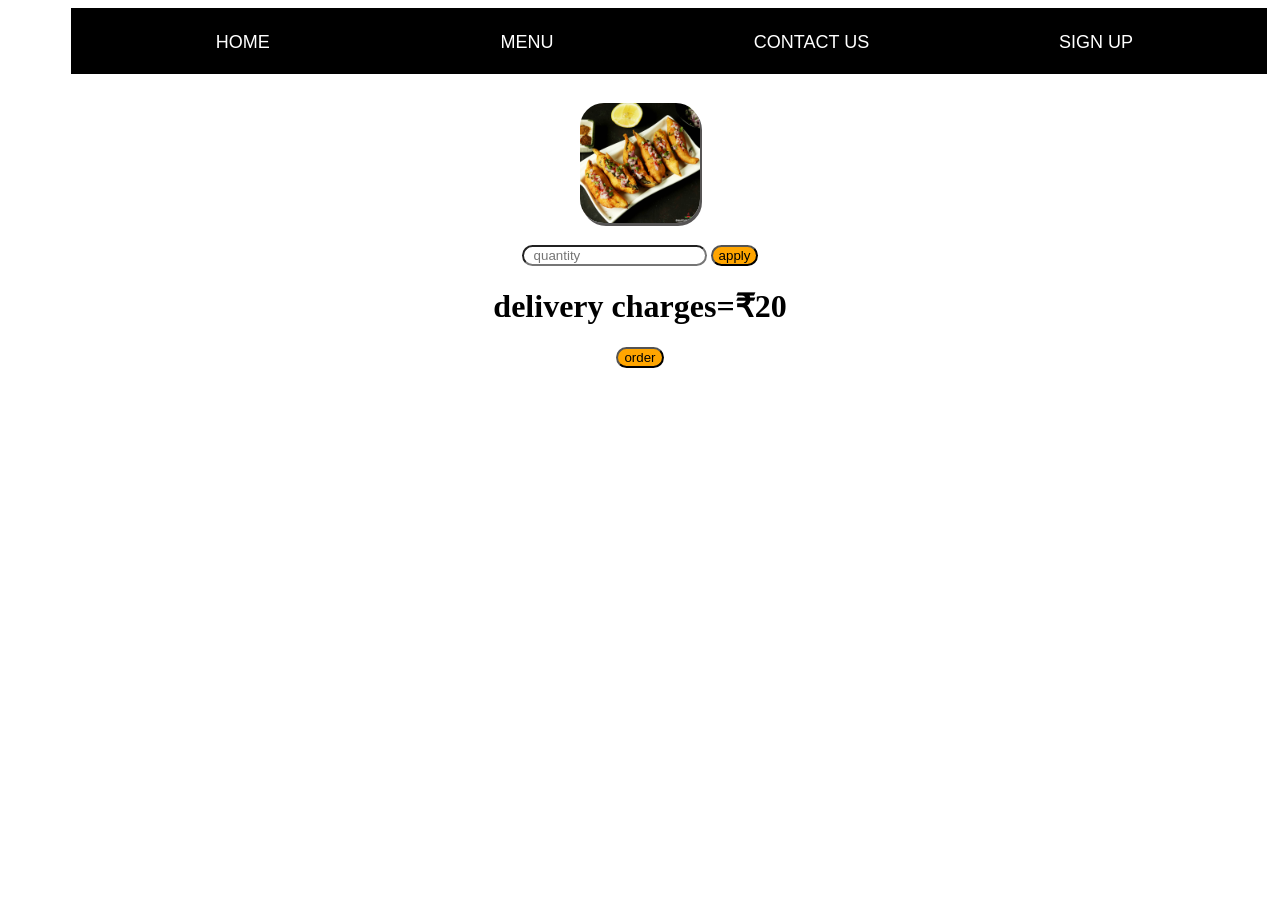
<file: bajji1.html>
<!DOCTYPE html>
<html lang="en">
<head>
    <style>
   #quanti{
        width:90%;
        height: 650px;
        margin:auto;
        margin-top:-20px;
   }
   #qua{
    align-items: center;
   }
   #neworder{
        background-color:orange;
        color:black;
        border-radius: 16px;
        cursor: pointer;
   }
   #neworder:hover{
        background-color: black;
        color: white;
   }
   #qua{
        padding-left:10px;
        border-radius:16px;
   }
   #apply{
        background-color:orange;
        border-radius:16px;
        color:black;
        cursor: pointer;
   }
   #apply:hover{
    background-color:black;
    border-radius:16px;
    color:white;
   }
#baj{
    width:120px;
    height: 120px;
    border-radius:20%;
    box-shadow: 2px 3px rgb(87, 85, 85);
}
 </style>
</head>
<body>
    <link rel="stylesheet" href="payment.css">
    <div id="jk">
        <div id="ho">
            <div id="hom">
                <button id="home"onclick="location.href='index.html'">HOME</button>
            </div>
           <div id="menu">
            <button id="k"onclick="location.href='order.html'">MENU</button>
           </div>
        </div>
        <div id="co">
        <div id="cop"class="op">
            <button id="k"onclick="location.href='contact.html'">CONTACT US</button>
        </div>
        <div id="ip"class="op">
            <button id="k"onclick="location.href='login.html'">SIGN UP</button>
        </div>
        </div>
    </div>
    <div id="by">
    <div id="quanti">
        <center>
            <div>
                <img src="mirchi-bajji-mirapakaya-bajji-recipe.jpg"id="baj">
            </div>
            <br>
        <input type="number" id="qua"placeholder="quantity">
        <button onclick="quatity()"id="apply">apply</button>
        <h1>delivery charges=₹20</h1>
        <h1 id="disc"></h1>
        <h1 id="price"></h1> <h1 id="res"></h1>
        <button id="neworder"onclick="location.href='deal.html'">order</button>
        </center>
    </div>
</div>
</body>
</html>
<script>
    function quatity(){
         var b=document.getElementById('qua').value;
         if (b>=4)
         {
            document.getElementById("disc").innerHTML="discount applied";
            res=parseInt(b)*10+20;
            document.getElementById("res").innerHTML=res;
            document.getElementById("price").innerHTML="total price";
         }
         else{
            res=parseInt(b)*15+20;
         document.getElementById("res").innerHTML=res;
         document.getElementById("price").innerHTML="total price";
         }
    }
</script>
</file>
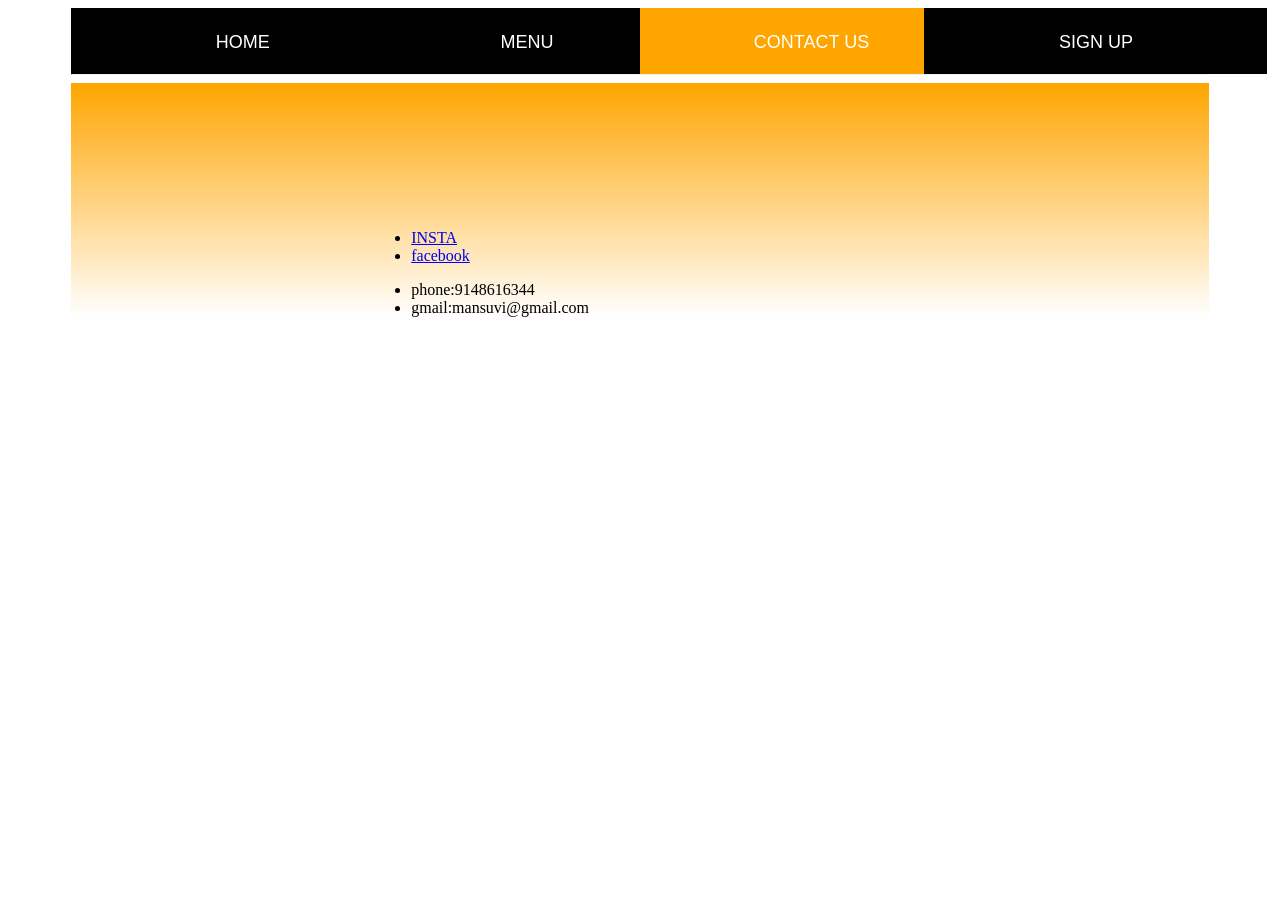
<file: contact.html>
<!DOCTYPE html>
<html lang="en">
<head>
    <meta charset="UTF-8">
    <meta name="viewport" content="width=device-width, initial-scale=1.0">
    <title>Document</title>
    <style>
         #jk{
        width:90%;
        color: white;
        margin-bottom:8px;
        height:65px;
        margin: auto;
        margin-bottom: 5px;
    }
    #ho{
        width:50%;
        float: left;
        background-color: rgb(18, 222, 154);
        height:100%;
    }
    #co{
        float: right;
        width:50%;
        background-color: black;
        height: 100%;
    }
    #cop{
        width:50%;
        float: left;
        height: 100%;
        text-align: center;
        line-height: 65px;
        font-size: large;
    }
    #ip{
        width:50%;
        float: right;
        background-color: solid rgb(29, 29, 29);
        height: 100%;
        text-align: center;
        line-height: 65px;
        font-size: large;
    }
    #hom{
        width:50%;
        float: left;
        background-color: solid rgb(43, 226, 192);
        height: 100%;
        text-align: center;
        line-height: 65px;
        font-size: large;
    }
    #menu{
        width:50%;
        float: right;
        background-color:black;
        height: 100%;
        text-align: center;
        line-height: 65px;
        font-size: large;
    }
    #k:hover{
        background-color:aliceblue;
        color:black;
    }
    #menu:hover{
        background-color:aliceblue;
        color:black;
    }
    #k{
        width:343px;
        height:66px;
        padding-top:4px;
        font-size: large;
        background-color: black;
        color: white;
        border: none;
        cursor: pointer;
    }
    #home{
        width: 343px;
        height:66px;
        padding-top:4px;
        font-size: large;
        background-color:orange;
        color: white;   
        border:none; 
        cursor: pointer;
    }
    #list{
        color:white;
        padding-left: 300px;
        padding-top:130px;
        background-image: linear-gradient(orange,white);
        color: black;
    }
    </style>
</head>
<body>
    <div id="jk">
        <div id="ho">
            <div id="hom">
                <button id="k"onclick="location.href='index.html'">HOME</button>
            </div>
           <div id="menu">
            <button id="k"onclick="location.href='order.html'">MENU</button>
           </div>
        </div>
        <div id="co">
        <div id="cop"class="op">
            <button id="home"onclick="location.href='contact.html'">CONTACT US</button>
        </div>
        <div id="ip"class="op">
            <button id="k"onclick="location.href='login.html'">SIGN UP</button>
        </div>
    </div>
    <hr>
    <div id="list">
        <ul>
       <li><a href="https://www.instagram.com/cll_me_kannadiga_28?utm_source=ig_web_button_share_sheet&igsh=ZDNlZDc0MzIxNw==">INSTA</a></li> 
        <li><a href="https://www.facebook.com/profile.php?id=100036770773378">facebook</a></li>
        </ul>
        <ul>
        <li>phone:9148616344</li>
        <li>gmail:mansuvi@gmail.com</li>
    </ul>
    </div>
</center>
</body>
</html>
</file>
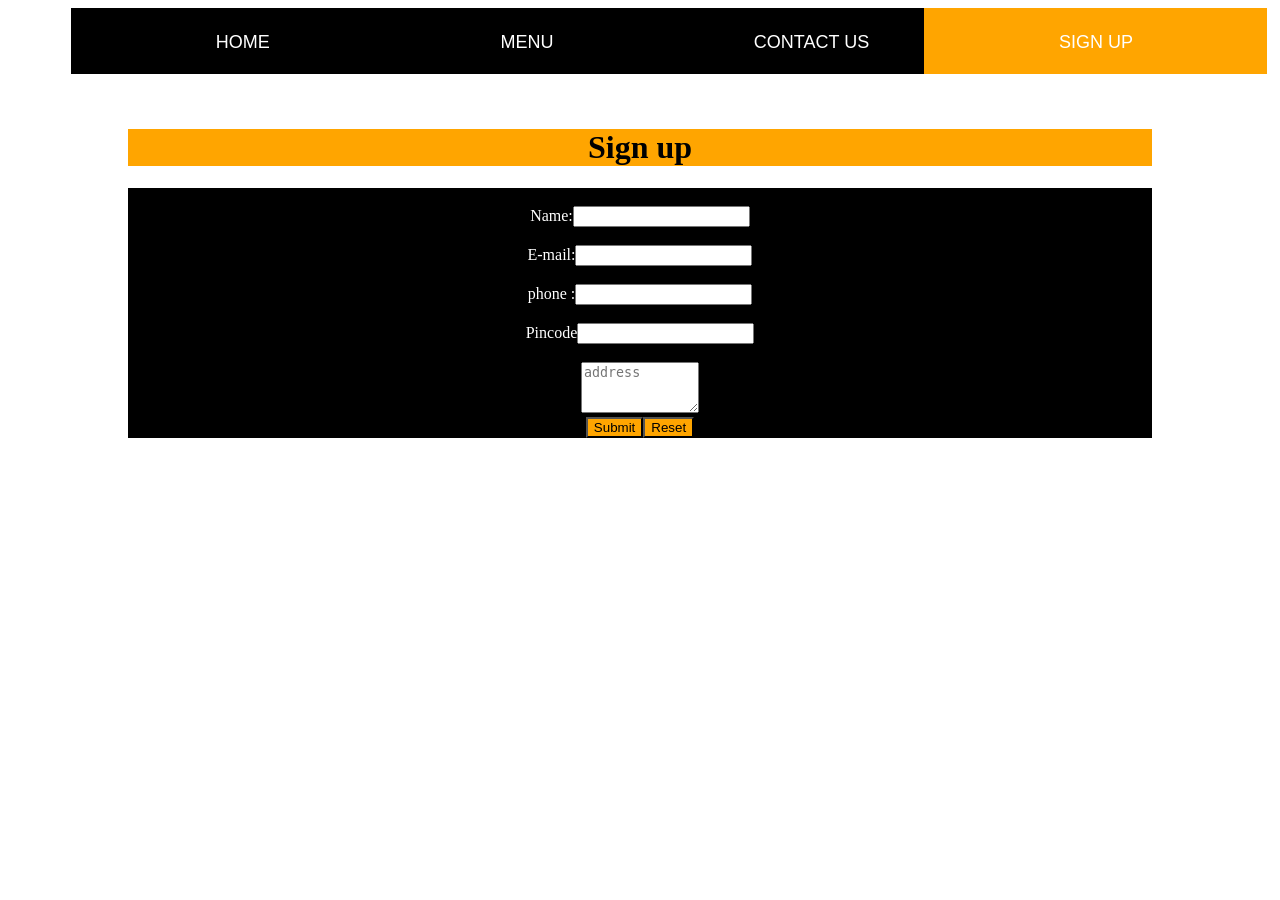
<file: deal.html>
<!DOCTYPE html>
<html lang="en">
<head>
    <meta charset="UTF-8">
    <meta name="viewport" content="width=device-width, initial-scale=1.0">
    <title>Document</title>
    <style>
        #main{
            width:90%;
            height:600px;
            margin: auto;
            color: black;
            padding-top:100px;
        }
        #jk{
        width:90%;
        color: white;
        margin-bottom:8px;
        height:65px;
        margin: auto;
        margin-bottom:12px;
    }
    #ho{
        width:50%;
        float: left;
        background-color: rgb(18, 222, 154);
        height:100%;
    }
    #co{
        float: right;
        width:50%;
        background-color: black;
        height: 100%;
    }
    #cop{
        width:50%;
        float: left;
        height: 100%;
        text-align: center;
        line-height: 65px;
        font-size: large;
    }
    #ip{
        width:50%;
        float: right;
        background-color: solid rgb(29, 29, 29);
        height: 100%;
        text-align: center;
        line-height: 65px;
        font-size: large;
    }
    #hom{
        width:50%;
        float: left;
        background-color: solid orange;
        height: 100%;
        text-align: center;
        line-height: 65px;
        font-size: large;
    }
    #menu{
        width:50%;
        float: right;
        background-color:black;
        height: 100%;
        text-align: center;
        line-height: 65px;
        font-size: large;
    }
    #k:hover{
        background-color:aliceblue;
        color:black;
    }
    #menu:hover{
        background-color:aliceblue;
        color:black;
    }
    #k{
        width:343px;
        height:66px;
        padding-top:4px;
        font-size: large;
        background-color: black;
        color: white;
        border: none;
        cursor: pointer;
    }
    #home{
        width: 343px;
        height:66px;
        padding-top:4px;
        font-size: large;
        background-color:orange;
        color: white;   
        border:none; 
        cursor: pointer;
    }
    .man{
         background-color: black;
        color:white;
    }
    .bu{
        background-color:orange;
    }
    #ko{
        background-color:orange;
    }
    </style>
</head>
<body>
    <div id="jk">
        <div id="ho">
            <div id="hom">
                <button id="k"onclick="location.href='index.html'">HOME</button>
            </div>
           <div id="menu">
            <button id="k"onclick="location.href='order.html'">MENU</button>
           </div>
        </div>
        <div id="co">
        <div id="cop"class="op">
            <button id="k"onclick="location.href='contact.html'">CONTACT US</button>
        </div>
        <div id="ip"class="op">
            <button id="home"onclick="location.href='login.html'">SIGN UP</button>
        </div>
    </div>
    <center>
    <div id="main">
        <div id="ko">
    <h1 id="hi">Sign up</h1>
</div>
    <div id="subdiv" class="man">
       <br>
      <label id="text">Name:</label><input type="text">
       <br>
       <br>
      <label id="text"> E-mail:</label><input type="text">
       <br>
       <br>
       <label id="text">phone :</label><input type="text">
       <br>
       <br>
        <label for="text">Pincode</label><input type="text">
        <br>
       <br>
        <textarea rows="3"cols="12"id="texta"placeholder="address"></textarea>
       <br> 
       <input type="submit"id="text"class="bu"padding-left="25px"onclick="location.href='success.html'"><input type="reset"class="bu">
   </div>
    </div>
</center>
</div>
</body>
</html>
</file>
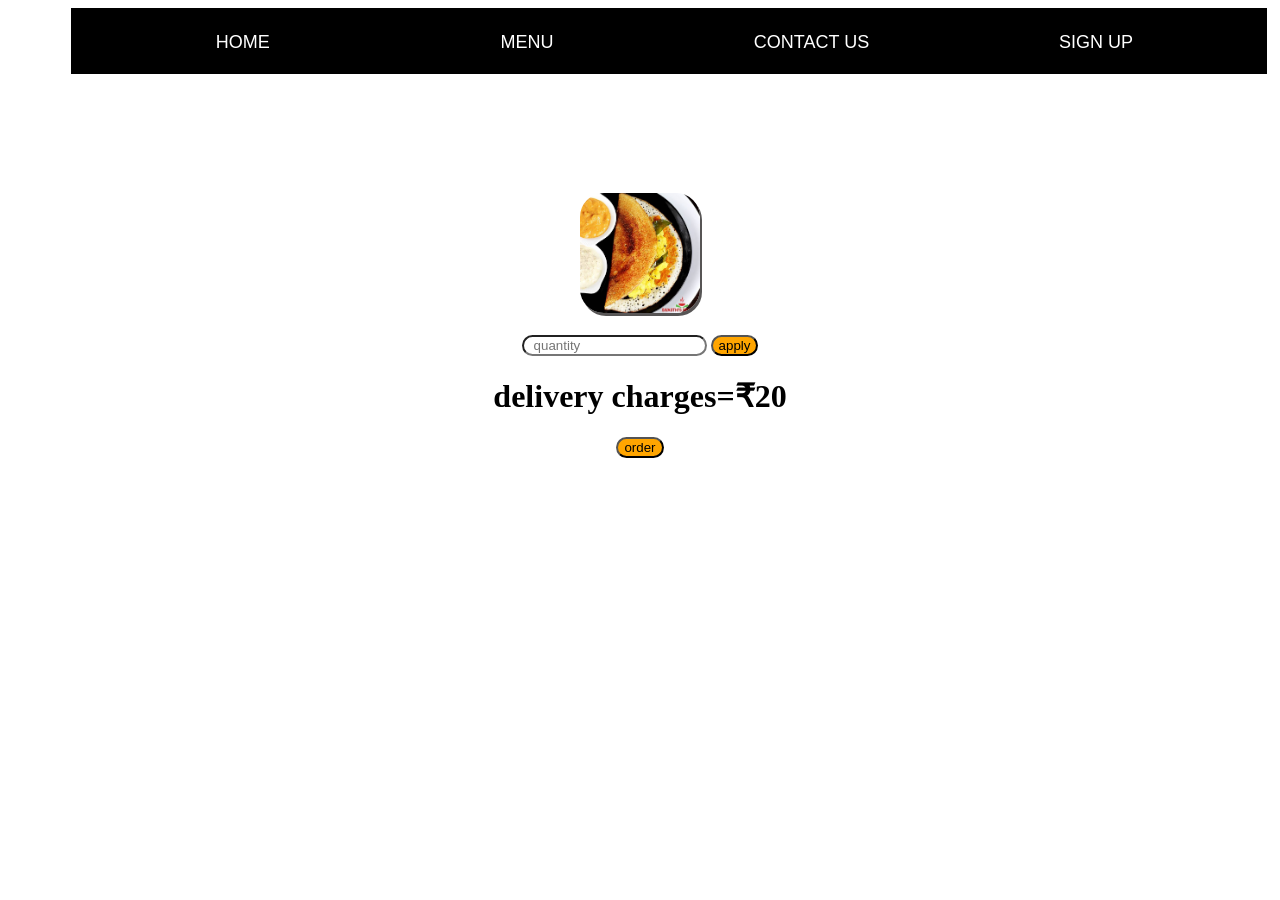
<file: dosa.html>
<!DOCTYPE html>
<html lang="en">
<head>
    <style>
   #quanti{
        width:90%;
        height: 650px;
        margin:auto;
        padding-top:70px;
   }
   #qua{
    align-items: center;
   }
   #neworder{
        background-color:orange;
        color:black;
        border-radius: 16px;
        cursor: pointer;
   }
   #neworder:hover{
        background-color: black;
        color: white;
   }
   #qua{
        padding-left:10px;
        border-radius:16px;
   }
   #apply{
        background-color:orange;
        border-radius:16px;
        color:black;
        cursor: pointer;
   }
   #apply:hover{
    background-color:black;
    border-radius:16px;
    color:white;
   }
#baj{
    width:120px;
    height: 120px;
    border-radius:20%;
    box-shadow: 2px 3px rgb(87, 85, 85);
}
 </style>
</head>
<body>
    <link rel="stylesheet" href="payment.css">
    <div id="jk">
        <div id="ho">
            <div id="hom">
                <button id="home"onclick="location.href='index.html'">HOME</button>
            </div>
           <div id="menu">
            <button id="k"onclick="location.href='order.html'">MENU</button>
           </div>
        </div>
        <div id="co">
        <div id="cop"class="op">
            <button id="k"onclick="location.href='contact.html'">CONTACT US</button>
        </div>
        <div id="ip"class="op">
            <button id="k"onclick="location.href='login.html'">SIGN UP</button>
        </div>
        </div>
    </div>
    <div id="quanti">
        <center>
            <div>
                <img src="dos.jpeg"id="baj">
            </div>
            <br>
        <input type="number" id="qua"placeholder="quantity">
        <button onclick="quatity()"id="apply">apply</button>
        <h1>delivery charges=₹20</h1>
        <h1 id="disc"></h1>
        <h1 id="price"></h1> <h1 id="res"></h1>
        <button id="neworder"onclick="location.href='deal.html'">order</button>
        </center>
    </div>
</body>
</html>
<script>
    function quatity(){
         var b=document.getElementById('qua').value;
         if (b>=4)
         {
            document.getElementById("disc").innerHTML="discount applied";
            res=parseInt(b)*25+20;
            document.getElementById("res").innerHTML=res;
            document.getElementById("price").innerHTML="total price";
         }
         else{
            res=(parseInt(b)*30)+20;
         document.getElementById("res").innerHTML=res;
         document.getElementById("price").innerHTML="total price";
         }
    }
</script>
</file>
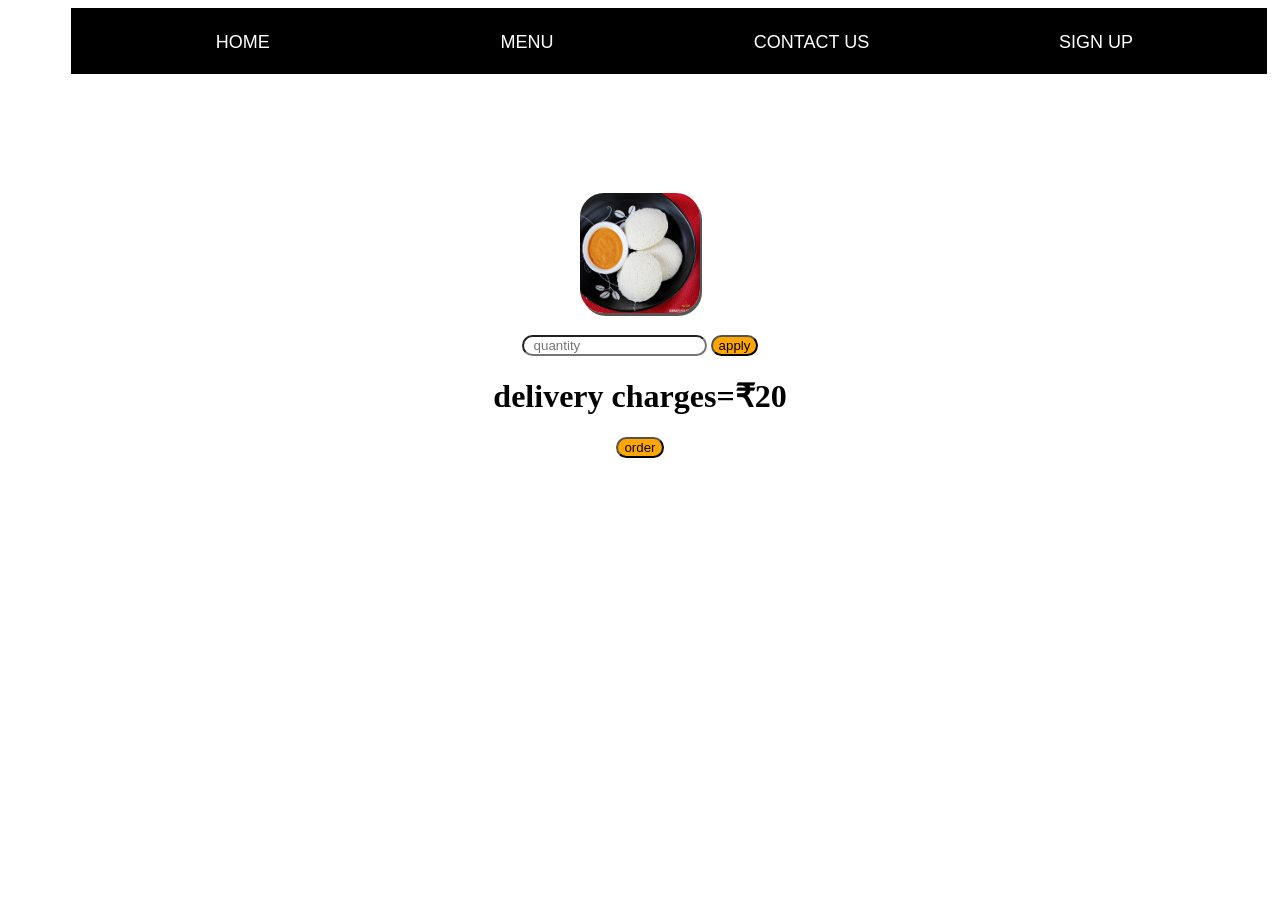
<file: idli.html>
<!DOCTYPE html>
<html lang="en">
<head>
    <style>
   #quanti{
        width:90%;
        height: 650px;
        margin:auto;
        padding-top:70px;
   }
   #qua{
    align-items: center;
   }
   #neworder{
        background-color:orange;
        color:black;
        border-radius: 16px;
        cursor: pointer;
   }
   #neworder:hover{
        background-color: black;
        color: white;
   }
   #qua{
        padding-left:10px;
        border-radius:16px;
   }
   #apply{
        background-color:orange;
        border-radius:16px;
        color:black;
        cursor: pointer;
   }
   #apply:hover{
    background-color:black;
    border-radius:16px;
    color:white;
   }
#baj{
    width:120px;
    height: 120px;
    border-radius:20%;
    box-shadow: 2px 3px rgb(87, 85, 85);
}
 </style>
</head>
<body>
    <link rel="stylesheet" href="payment.css">
    <div id="jk">
        <div id="ho">
            <div id="hom">
                <button id="home"onclick="location.href='index.html'">HOME</button>
            </div>
           <div id="menu">
            <button id="k"onclick="location.href='order.html'">MENU</button>
           </div>
        </div>
        <div id="co">
        <div id="cop"class="op">
            <button id="k"onclick="location.href='contact.html'">CONTACT US</button>
        </div>
        <div id="ip"class="op">
            <button id="k"onclick="location.href='login.html'">SIGN UP</button>
        </div>
        </div>
    </div>
    <div id="quanti">
        <center>
            <div>
                <img src="idli.jpeg"id="baj">
            </div>
            <br>
        <input type="number" id="qua"placeholder="quantity">
        <button onclick="quatity()"id="apply">apply</button>
        <h1>delivery charges=₹20</h1>
        <h1 id="disc"></h1>
        <h1 id="price"></h1> <h1 id="res"></h1>
        <button id="neworder"onclick="location.href='deal.html'">order</button>
        </center>
    </div>
</body>
</html>
<script>
    function quatity(){
         var b=document.getElementById('qua').value;
         if (b>=4)
         {
            document.getElementById("disc").innerHTML="discount applied";
            res=(parseInt(b)*25)+20;
            document.getElementById("res").innerHTML=res;
            document.getElementById("price").innerHTML="total price";
         }
         else{
            res=(parseInt(b)*30)+20;
         document.getElementById("res").innerHTML=res;
         document.getElementById("price").innerHTML="total price";
         }
    }
</script>
</file>
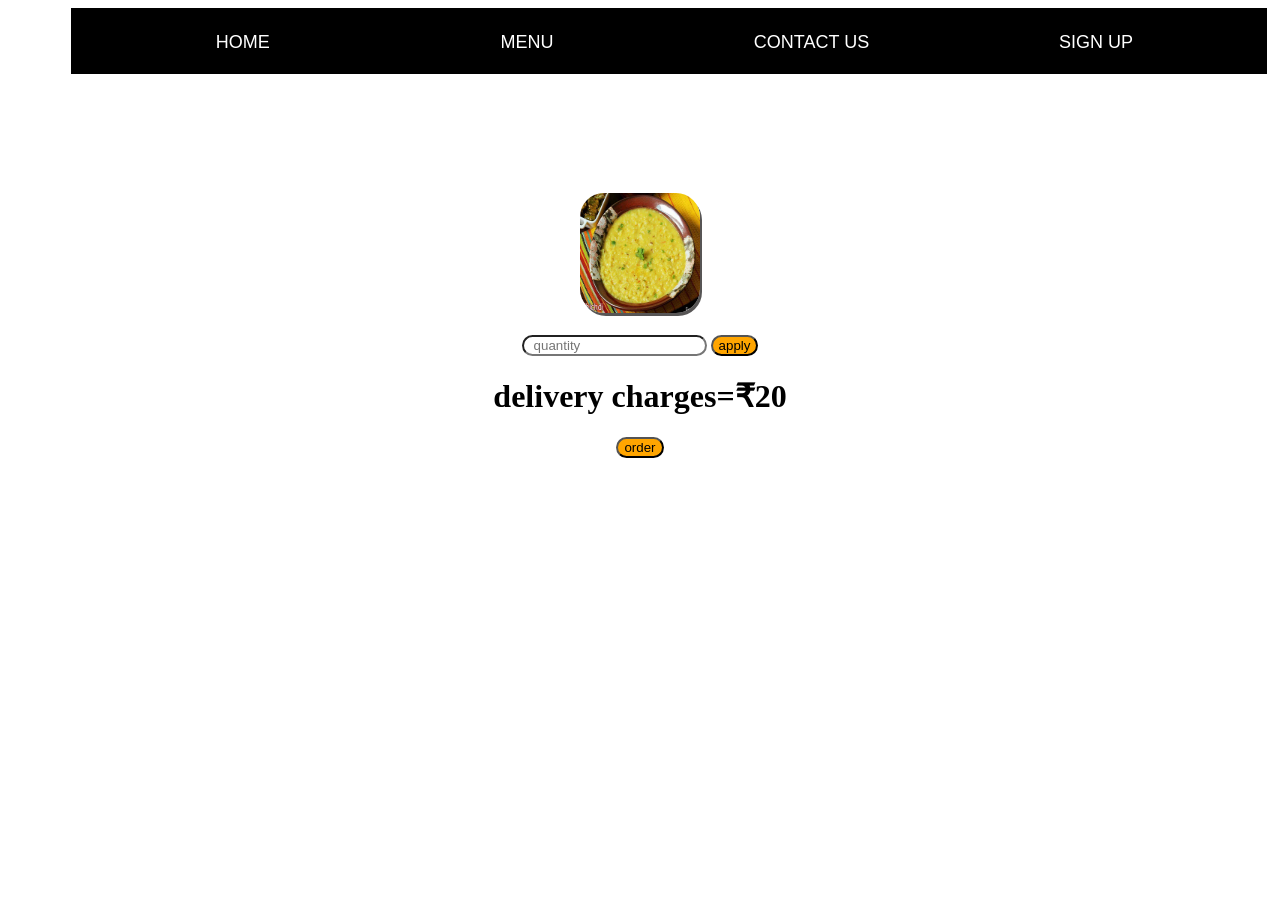
<file: khichadi.html>
<!DOCTYPE html>
<html lang="en">
<head>
    <style>
   #quanti{
        width:90%;
        height: 650px;
        margin:auto;
        padding-top:70px;
   }
   #qua{
    align-items: center;
   }
   #neworder{
        background-color:orange;
        color:black;
        border-radius: 16px;
        cursor: pointer;
   }
   #neworder:hover{
        background-color: black;
        color: white;
   }
   #qua{
        padding-left:10px;
        border-radius:16px;
   }
   #apply{
        background-color:orange;
        border-radius:16px;
        color:black;
        cursor: pointer;
   }
   #apply:hover{
    background-color:black;
    border-radius:16px;
    color:white;
   }
#baj{
    width:120px;
    height: 120px;
    border-radius:20%;
    box-shadow: 2px 3px rgb(87, 85, 85);
}
 </style>
</head>
<body>
    <link rel="stylesheet" href="payment.css">
    <div id="jk">
        <div id="ho">
            <div id="hom">
                <button id="home"onclick="location.href='index.html'">HOME</button>
            </div>
           <div id="menu">
            <button id="k"onclick="location.href='order.html'">MENU</button>
           </div>
        </div>
        <div id="co">
        <div id="cop"class="op">
            <button id="k"onclick="location.href='contact.html'">CONTACT US</button>
        </div>
        <div id="ip"class="op">
            <button id="k"onclick="location.href='login.html'">SIGN UP</button>
        </div>
        </div>
    </div>
    <div id="quanti">
        <center>
            <div>
                <img src="kichadi.jpeg"id="baj">
            </div>
            <br>
        <input type="number" id="qua"placeholder="quantity">
        <button onclick="quatity()"id="apply">apply</button>
        <h1>delivery charges=₹20</h1>
        <h1 id="disc"></h1>
        <h1 id="price"></h1> <h1 id="res"></h1>
        <button id="neworder"onclick="location.href='deal.html'">order</button>
        </center>
    </div>
</body>
</html>
<script>
    function quatity(){
         var b=document.getElementById('qua').value;
         if (b>=4)
         {
            document.getElementById("disc").innerHTML="discount applied";
            res=(parseInt(b)*25)+20;
            document.getElementById("res").innerHTML=res;
            document.getElementById("price").innerHTML="total price";
         }
         else{
            res=(parseInt(b)*30)+20;
         document.getElementById("res").innerHTML=res;
         document.getElementById("price").innerHTML="total price";
         }
    }
</script>
</file>
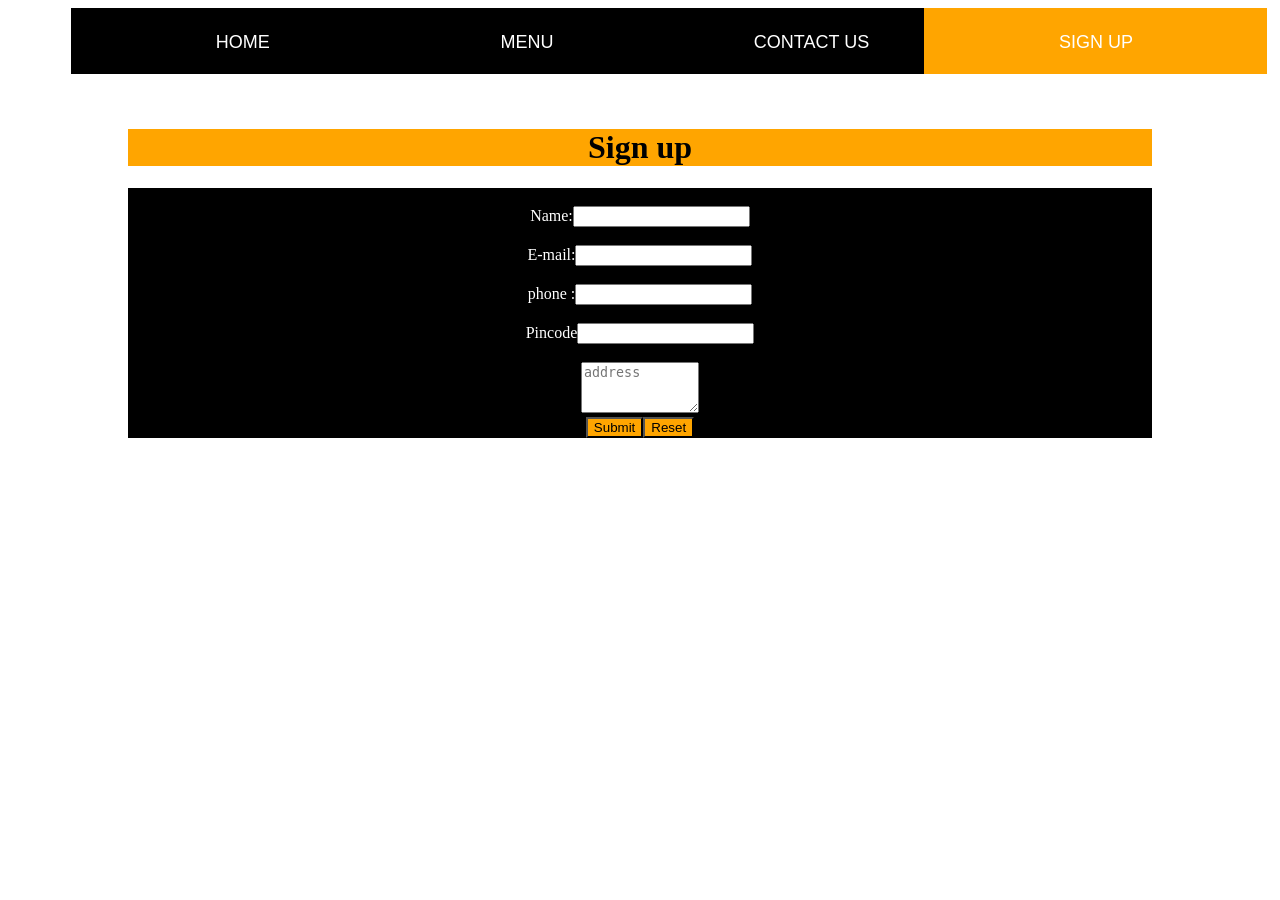
<file: login.html>
<!DOCTYPE html>
<html lang="en">
<head>
    <meta charset="UTF-8">
    <meta name="viewport" content="width=device-width, initial-scale=1.0">
    <title>Document</title>
    <style>
        #main{
            width:90%;
            height:600px;
            margin: auto;
            color: black;
            padding-top:100px;
        }
        #jk{
        width:90%;
        color: white;
        margin-bottom:8px;
        height:65px;
        margin: auto;
        margin-bottom:12px;
    }
    #ho{
        width:50%;
        float: left;
        background-color: rgb(18, 222, 154);
        height:100%;
    }
    #co{
        float: right;
        width:50%;
        background-color: black;
        height: 100%;
    }
    #cop{
        width:50%;
        float: left;
        height: 100%;
        text-align: center;
        line-height: 65px;
        font-size: large;
    }
    #ip{
        width:50%;
        float: right;
        background-color: solid rgb(29, 29, 29);
        height: 100%;
        text-align: center;
        line-height: 65px;
        font-size: large;
    }
    #hom{
        width:50%;
        float: left;
        background-color: solid orange;
        height: 100%;
        text-align: center;
        line-height: 65px;
        font-size: large;
    }
    #menu{
        width:50%;
        float: right;
        background-color:black;
        height: 100%;
        text-align: center;
        line-height: 65px;
        font-size: large;
    }
    #k:hover{
        background-color:aliceblue;
        color:black;
    }
    #menu:hover{
        background-color:aliceblue;
        color:black;
    }
    #k{
        width:343px;
        height:66px;
        padding-top:4px;
        font-size: large;
        background-color: black;
        color: white;
        border: none;
        cursor: pointer;
    }
    #home{
        width: 343px;
        height:66px;
        padding-top:4px;
        font-size: large;
        background-color:orange;
        color: white;   
        border:none; 
        cursor: pointer;
    }
    .man{
         background-color: black;
        color:white;
    }
    .bu{
        background-color:orange;
    }
    #ko{
        background-color:orange;
    }
    </style>
</head>
<body>
    <div id="jk">
        <div id="ho">
            <div id="hom">
                <button id="k"onclick="location.href='index.html'">HOME</button>
            </div>
           <div id="menu">
            <button id="k"onclick="location.href='order.html'">MENU</button>
           </div>
        </div>
        <div id="co">
        <div id="cop"class="op">
            <button id="k"onclick="location.href='contact.html'">CONTACT US</button>
        </div>
        <div id="ip"class="op">
            <button id="home"onclick="location.href='login.html'">SIGN UP</button>
        </div>
    </div>
    <center>
    <div id="main">
        <div id="ko">
    <h1 id="hi">Sign up</h1>
</div>
    <div id="subdiv" class="man">
       <br>
      <label id="text">Name:</label><input type="text">
       <br>
       <br>
      <label id="text"> E-mail:</label><input type="email">
       <br>
       <br>
       <label id="text">phone :</label><input type="number">
       <br>
       <br>
        <label for="text">Pincode</label><input type="number">
        <br>
       <br>
        <textarea rows="3"cols="12"id="texta"placeholder="address"></textarea>
       <br> 
       <input type="submit"id="text"class="bu"padding-left="25px"onclick="submit()"><input type="reset"class="bu">
   </div>
    </div>
</center>
</div>
</body>
</html>
<script>
    function submit(){
        alert("submitted")
    }
</script>
</file>
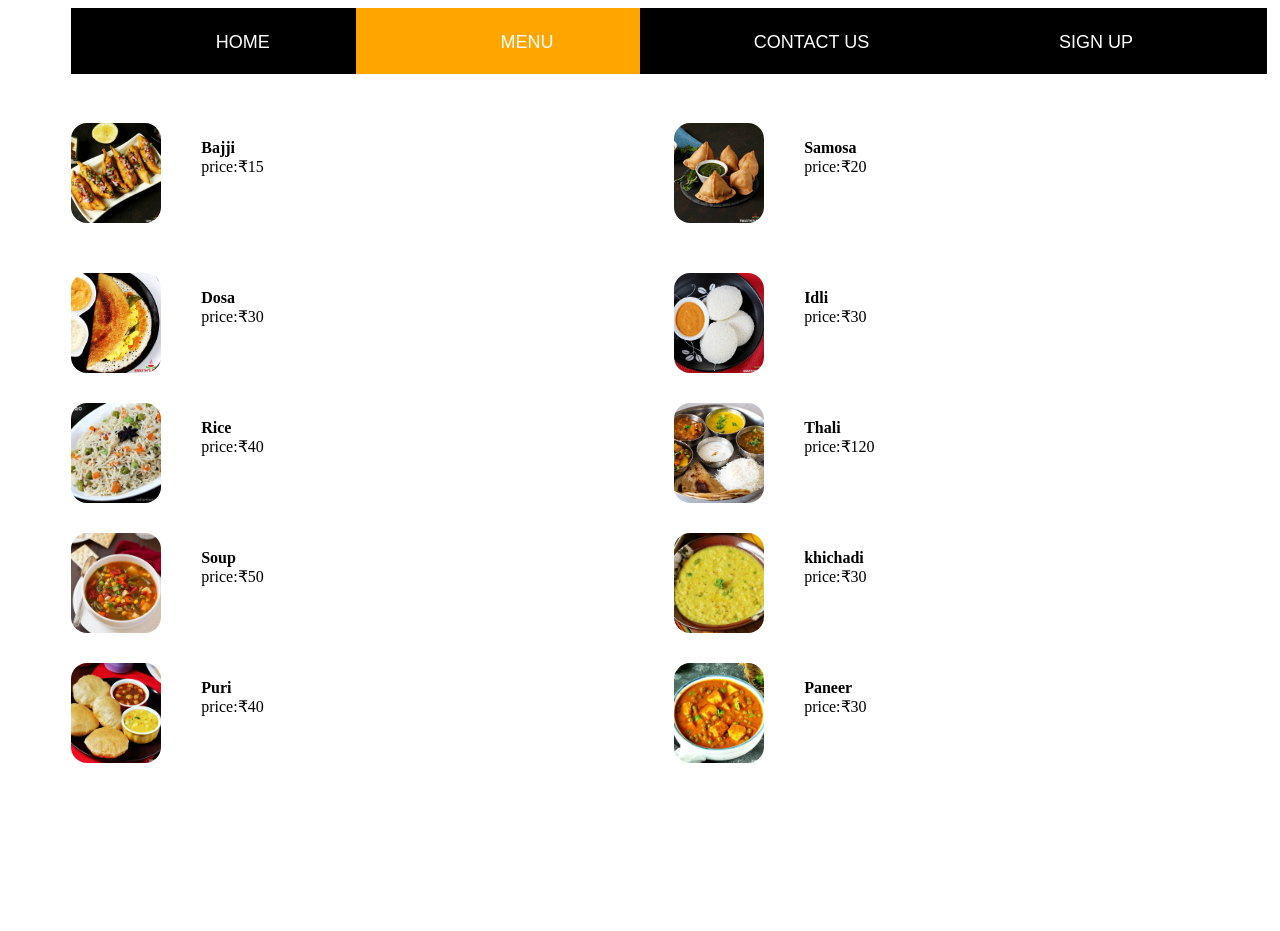
<file: order.html>
<!DOCTYPE html>
<html lang="en">
<head>
    <meta charset="UTF-8">
    <meta name="viewport" content="width=device-width, initial-scale=1.0">
    <title>Document</title>
    <style>
          #jk{
        width:90%;
        color: white;
        margin-bottom:8px;
        height:65px;
        margin: auto;
        position:static;
    }
    #ho{
        width:50%;
        float: left;
        background-color: rgb(18, 222, 154);
        height:100%;
    }
    #co{
        float: right;
        width:50%;
        background-color: black;
        height: 100%;
    }
    #cop{
        width:50%;
        float: left;
        height: 100%;
        text-align: center;
        line-height: 65px;
        font-size: large;
    }
    #ip{
        width:50%;
        float: right;
        background-color: solid rgb(29, 29, 29);
        height: 100%;
        text-align: center;
        line-height: 65px;
        font-size: large;
    }
    #hom{
        width:50%;
        float: left;
        background-color: solid rgb(43, 226, 192);
        height: 100%;
        text-align: center;
        line-height: 65px;
        font-size: large;
    }
    #menu{
        width:50%;
        float: right;
        background-color:black;
        height: 100%;
        text-align: center;
        line-height: 65px;
        font-size: large;
    }
    #k:hover{
        background-color:aliceblue;
        color:black;
    }
    #menu:hover{
        background-color:aliceblue;
        color:black;
    }
    #k{
        width:343px;
        height:66px;
        padding-top:4px;
        font-size: large;
        background-color: black;
        color: white;
        border: none;
        cursor: pointer;
    }
    #home{
        width:343px;
        height:66px;
        padding-top:4px;
        font-size: large;
        background-color:orange;
        color: white;   
        border:none; 
    }
    #menui{
        width:90%;
        height:900px;
        color:white;
        margin: auto;
        align-items: center;
        background-color:rgba(0, 0, 0, 0.862)
    }
    #table{
        padding-left:10px;
    }
    #ol{
        background-color:black;
        margin-bottom: 15px;
    }
    #ji{
        background-color:white;
        color: black;
    }
    </style>
</head>
<body>
    <link rel="stylesheet" href="order.css">
    <div id="jk">
        <div id="ho">
            <div id="hom">
                <button id="k"onclick="location.href='index.html'">HOME</button>
            </div>
           <div id="menu">
            <button id="home"onclick="location.href='order.html'">MENU</button>
           </div>
        </div>
        <div id="co">
        <div id="cop"class="op">
            <button id="k"onclick="location.href='contact.html'">CONTACT US</button>
        </div>
        <div id="ip"class="op">
            <button id="k"onclick="location.href='login.html'">SIGN UP</button>
        </div>
        </div>
        </div>
        <div id="hero">
        <div id="food">
            <div id="bajji">
               <a href="bajji1.html"><img src="mirchi-bajji-mirapakaya-bajji-recipe.jpg"id="imba"></a>
                <ul id="blist">
                <li><b>Bajji</b></li>
                <oln id="blists">
                <li>price:₹15</li>
            </div>
            <div id="samosa">
                <a href="somosa.html"><img src="samosa-recipe.jpg"id="ims"></a>
                <ul id="slist">
                <li><b>Samosa</b></li>
                <oln id="slists">
                <li>price:₹20</li>
            </div>
        </div>
        <div id="break">
            <div id="dosa">
                <a href="dosa.html"><img src="dos.jpeg"id="imdo"></a>
                <ul id="dlist">
                <li><b>Dosa</b></li>
                <oln id="dlists">
                <li>price:₹30</li>
            </div>
            <div id="illi">
                <a href="idli.html"><img src="idli.jpeg"id="imi"></a>
                <ul id="ilist">
                <li><b>Idli</b></li>
                <oln id="ilists">
                <li>price:₹30</li>
            </div>

        </div>
        <div id="lunch">
            <div id="rice">
                <a href="rice.html"><img src="pulao-recipe-500x500.jpg"id="imr"></a>
                <ul id="rlist">
                <li><b>Rice</b></li>
                <oln id="rlists">
                <li>price:₹40</li>
            </div>
            <div id="thali">
                <a href="thali.html"><img src="thali.jpeg"id="imth"></a>
                <ul id="tlist">
                <li><b>Thali</b></li>
                <oln id="tlists">
                <li>price:₹120</li>
            </div>
        </div>
        <div id="snaks">
            <div id="soop">
                <a href="soup.html"><img src="soop.jpeg"id="imsp"></a>
                <ul id="rlist">
                <oln id="rlist">
                    <li><b>Soup</b></li>
                <li>price:₹50</li>
            </div>
            <div id="khichadi">
                <a href="khichadi.html"><img src="kichadi.jpeg"id="imk"></a>
                <ul id="klist">
                <li><b>khichadi</b></li>
                <li>price:₹30</li>
            </div>
        </div>
        <div id="special">
            <div id="puri">
                <a href="puri.html"><img src="puri.jpeg"id="imp"></a>
                <ul id="plist">
                <li><b>Puri</b></li>
                <li>price:₹40</li>
                </ul>
            </div>
            <div id="paneer">
                <a href="paneer.html"><img src="paneer.jpeg"id="impp"></a>
                <ul id="plist">
                <li><b>Paneer</b></li>
                <li>price:₹30</li>
                </ul>
            </div>
        </div>
    </div>
</body>
</html>
</file>
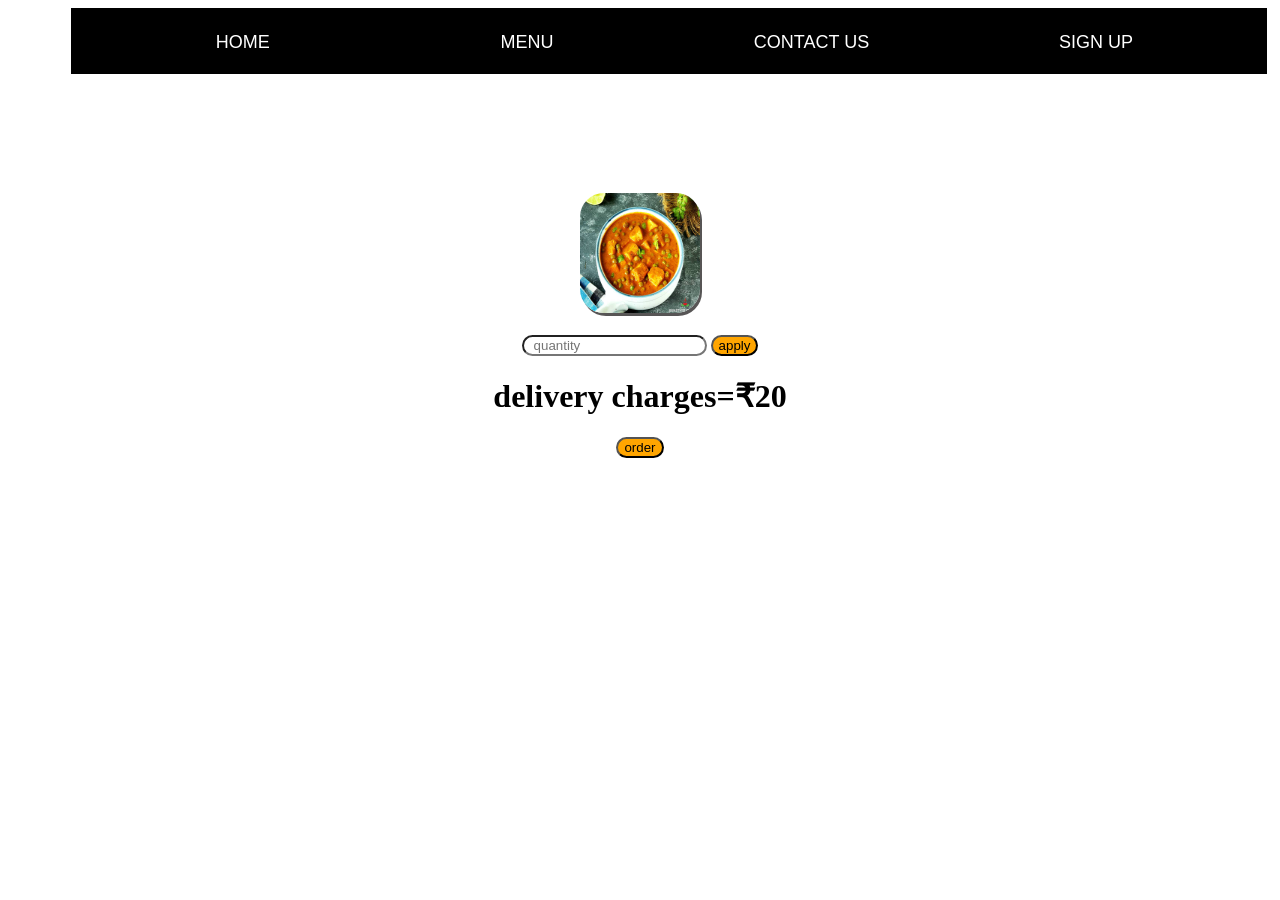
<file: paneer.html>
<!DOCTYPE html>
<html lang="en">
<head>
    <style>
   #quanti{
        width:90%;
        height: 650px;
        margin:auto;
        padding-top:70px;
   }
   #qua{
    align-items: center;
   }
   #neworder{
        background-color:orange;
        color:black;
        border-radius: 16px;
        cursor: pointer;
   }
   #neworder:hover{
        background-color: black;
        color: white;
   }
   #qua{
        padding-left:10px;
        border-radius:16px;
   }
   #apply{
        background-color:orange;
        border-radius:16px;
        color:black;
        cursor: pointer;
   }
   #apply:hover{
    background-color:black;
    border-radius:16px;
    color:white;
   }
#baj{
    width:120px;
    height: 120px;
    border-radius:20%;
    box-shadow: 2px 3px rgb(87, 85, 85);
}
 </style>
</head>
<body>
    <link rel="stylesheet" href="payment.css">
    <div id="jk">
        <div id="ho">
            <div id="hom">
                <button id="home"onclick="location.href='index.html'">HOME</button>
            </div>
           <div id="menu">
            <button id="k"onclick="location.href='order.html'">MENU</button>
           </div>
        </div>
        <div id="co">
        <div id="cop"class="op">
            <button id="k"onclick="location.href='contact.html'">CONTACT US</button>
        </div>
        <div id="ip"class="op">
            <button id="k"onclick="location.href='login.html'">SIGN UP</button>
        </div>
        </div>
    </div>
    <div id="quanti">
        <center>
            <div>
                <img src="paneer.jpeg"id="baj">
            </div>
            <br>
        <input type="number" id="qua"placeholder="quantity">
        <button onclick="quatity()"id="apply">apply</button>
        <h1>delivery charges=₹20</h1>
        <h1 id="disc"></h1>
        <h1 id="price"></h1> <h1 id="res"></h1>
        <button id="neworder"onclick="location.href='deal.html'">order</button>
        </center>
    </div>
</body>
</html>
<script>
    function quatity(){
         var b=document.getElementById('qua').value;
         if (b>=4)
         {
            document.getElementById("disc").innerHTML="discount applied";
            res=(parseInt(b)*25)+20;
            document.getElementById("res").innerHTML=res;
            document.getElementById("price").innerHTML="total price";
         }
         else{
            res=(parseInt(b)*30)+20;
         document.getElementById("res").innerHTML=res;
         document.getElementById("price").innerHTML="total price";
         }
    }
</script>
</file>
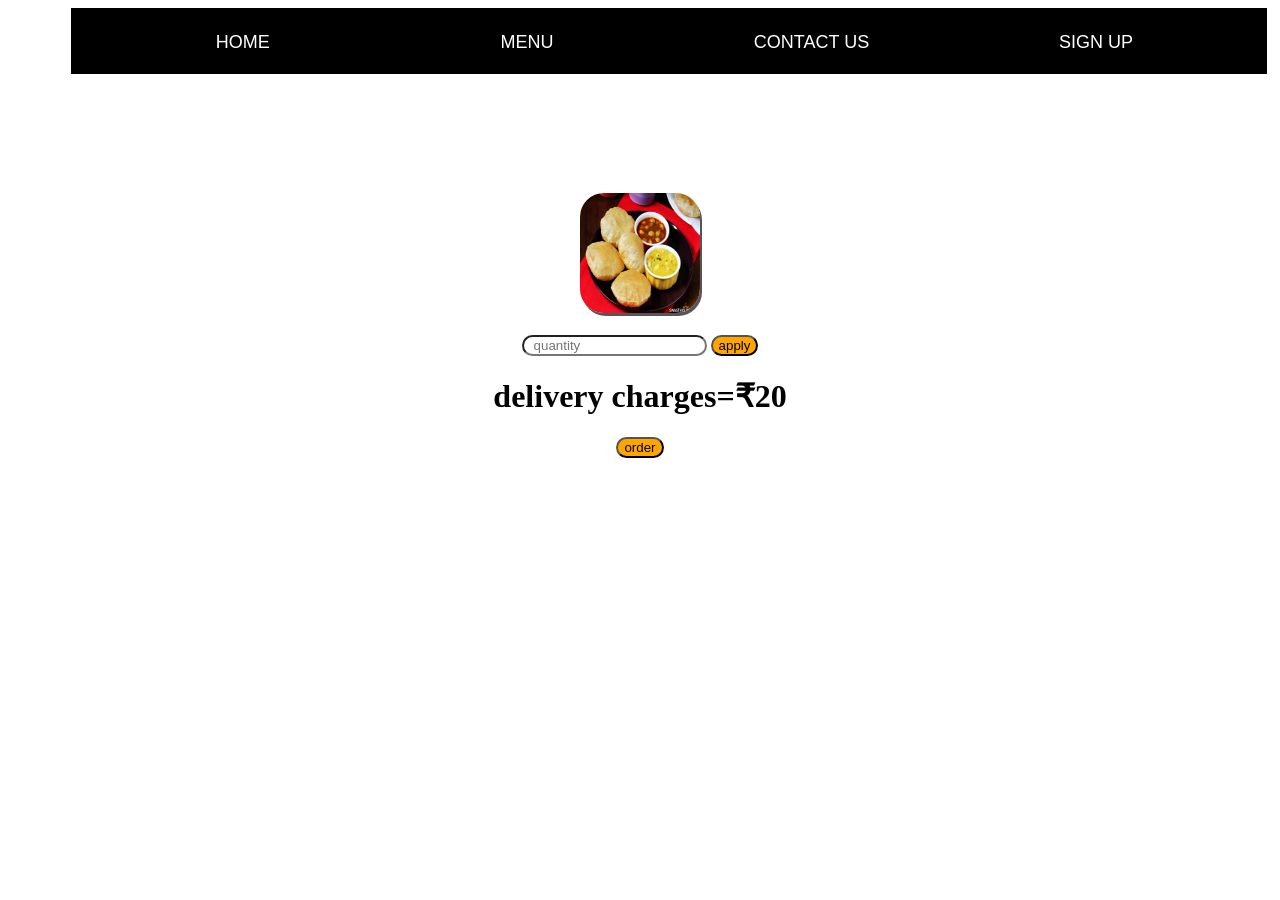
<file: puri.html>
<!DOCTYPE html>
<html lang="en">
<head>
    <style>
   #quanti{
        width:90%;
        height: 650px;
        margin:auto;
        padding-top:70px;
   }
   #qua{
    align-items: center;
   }
   #neworder{
        background-color:orange;
        color:black;
        border-radius: 16px;
        cursor: pointer;
   }
   #neworder:hover{
        background-color: black;
        color: white;
   }
   #qua{
        padding-left:10px;
        border-radius:16px;
   }
   #apply{
        background-color:orange;
        border-radius:16px;
        color:black;
        cursor: pointer;
   }
   #apply:hover{
    background-color:black;
    border-radius:16px;
    color:white;
   }
#baj{
    width:120px;
    height: 120px;
    border-radius:20%;
    box-shadow: 2px 3px rgb(87, 85, 85);
}
 </style>
</head>
<body>
    <link rel="stylesheet" href="payment.css">
    <div id="jk">
        <div id="ho">
            <div id="hom">
                <button id="home"onclick="location.href='index.html'">HOME</button>
            </div>
           <div id="menu">
            <button id="k"onclick="location.href='order.html'">MENU</button>
           </div>
        </div>
        <div id="co">
        <div id="cop"class="op">
            <button id="k"onclick="location.href='contact.html'">CONTACT US</button>
        </div>
        <div id="ip"class="op">
            <button id="k"onclick="location.href='login.html'">SIGN UP</button>
        </div>
        </div>
    </div>
    <div id="quanti">
        <center>
            <div>
                <img src="puri.jpeg"id="baj">
            </div>
            <br>
        <input type="number" id="qua"placeholder="quantity">
        <button onclick="quatity()"id="apply">apply</button>
        <h1>delivery charges=₹20</h1>
        <h1 id="disc"></h1>
        <h1 id="price"></h1><h1 id="res"></h1>
        <button id="neworder"onclick="location.href='deal.html'">order</button>
        </center>
    </div>
</body>
</html>
<script>
    function quatity(){
         var b=document.getElementById('qua').value;
         if (b>=4)
         {
            document.getElementById("disc").innerHTML="discount applied";
            res=parseInt(b)*35;
            document.getElementById("res").innerHTML=res;
            document.getElementById("price").innerHTML="total price";
         }
         else{
            res=parseInt(b)*40;
         document.getElementById("res").innerHTML=res;
         document.getElementById("price").innerHTML="total price";
         }
    }
</script>
</file>
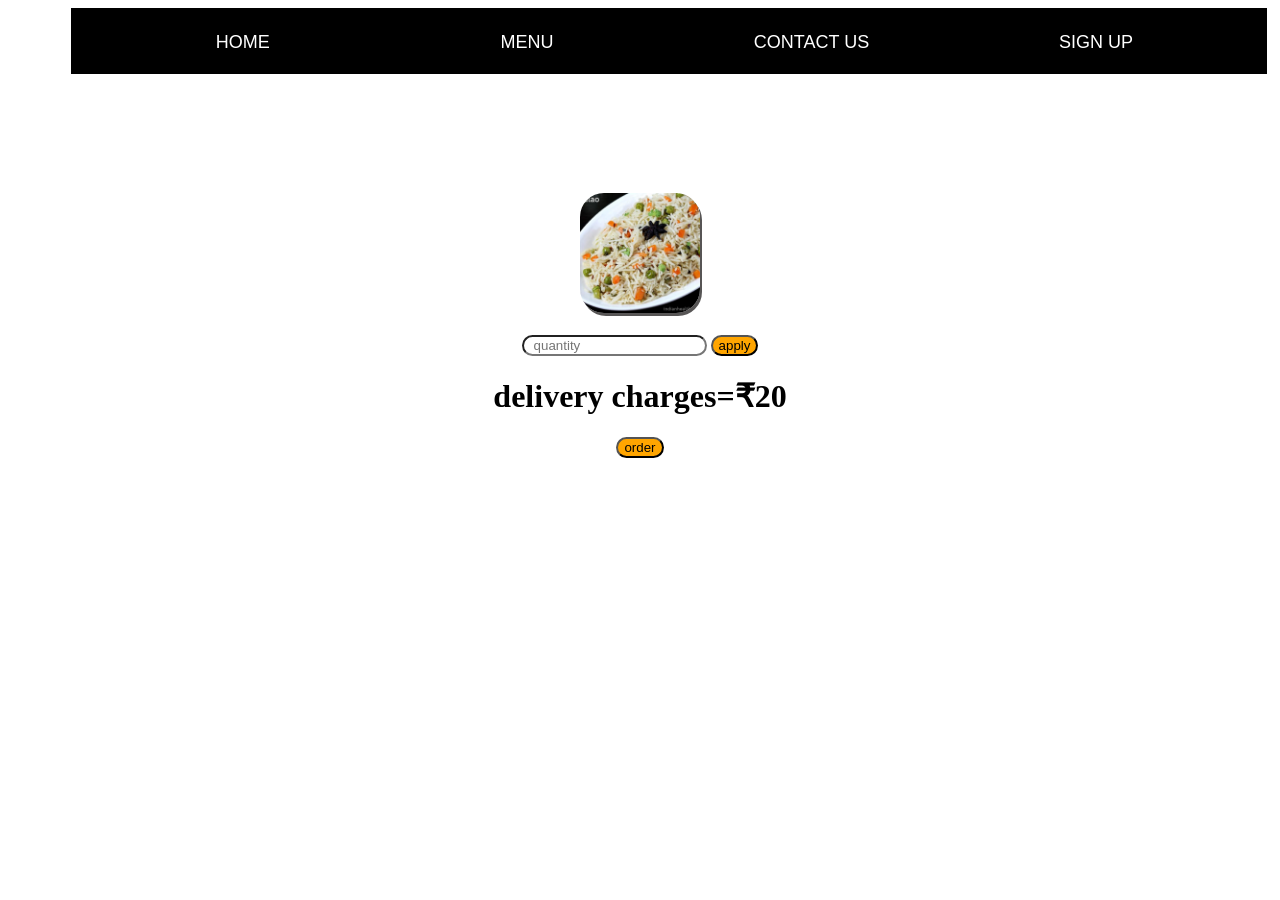
<file: rice.html>
<!DOCTYPE html>
<html lang="en">
<head>
    <style>
   #quanti{
        width:90%;
        height: 650px;
        margin:auto;
        padding-top:70px;
   }
   #qua{
    align-items: center;
   }
   #neworder{
        background-color:orange;
        color:black;
        border-radius: 16px;
        cursor: pointer;
   }
   #neworder:hover{
        background-color: black;
        color: white;
   }
   #qua{
        padding-left:10px;
        border-radius:16px;
   }
   #apply{
        background-color:orange;
        border-radius:16px;
        color:black;
        cursor: pointer;
   }
   #apply:hover{
    background-color:black;
    border-radius:16px;
    color:white;
   }
#baj{
    width:120px;
    height: 120px;
    border-radius:20%;
    box-shadow: 2px 3px rgb(87, 85, 85);
}
 </style>
</head>
<body>
    <link rel="stylesheet" href="payment.css">
    <div id="jk">
        <div id="ho">
            <div id="hom">
                <button id="home"onclick="location.href='index.html'">HOME</button>
            </div>
           <div id="menu">
            <button id="k"onclick="location.href='order.html'">MENU</button>
           </div>
        </div>
        <div id="co">
        <div id="cop"class="op">
            <button id="k"onclick="location.href='contact.html'">CONTACT US</button>
        </div>
        <div id="ip"class="op">
            <button id="k"onclick="location.href='login.html'">SIGN UP</button>
        </div>
        </div>
    </div>
    <div id="quanti">
        <center>
            <div>
                <img src="pulao-recipe-500x500.jpg"id="baj">
            </div>
            <br>
        <input type="number" id="qua"placeholder="quantity">
        <button onclick="quatity()"id="apply">apply</button>
        <h1>delivery charges=₹20</h1>
        <h1 id="disc"></h1>
        <h1 id="price"></h1> <h1 id="res"></h1>
        <button id="neworder"onclick="location.href='deal.html'">order</button>
        </center>
    </div>
</body>
</html>
<script>
    function quatity(){
         var b=document.getElementById('qua').value;
         if (b>=4)
         {
            document.getElementById("disc").innerHTML="discount applied";
            res=(parseInt(b)*35)+20;
            document.getElementById("res").innerHTML=res;
            document.getElementById("price").innerHTML="total price";
         }
         else{
            res=(parseInt(b)*40)+20;
         document.getElementById("res").innerHTML=res;
         document.getElementById("price").innerHTML="total price";
         }
    }
</script>
</file>
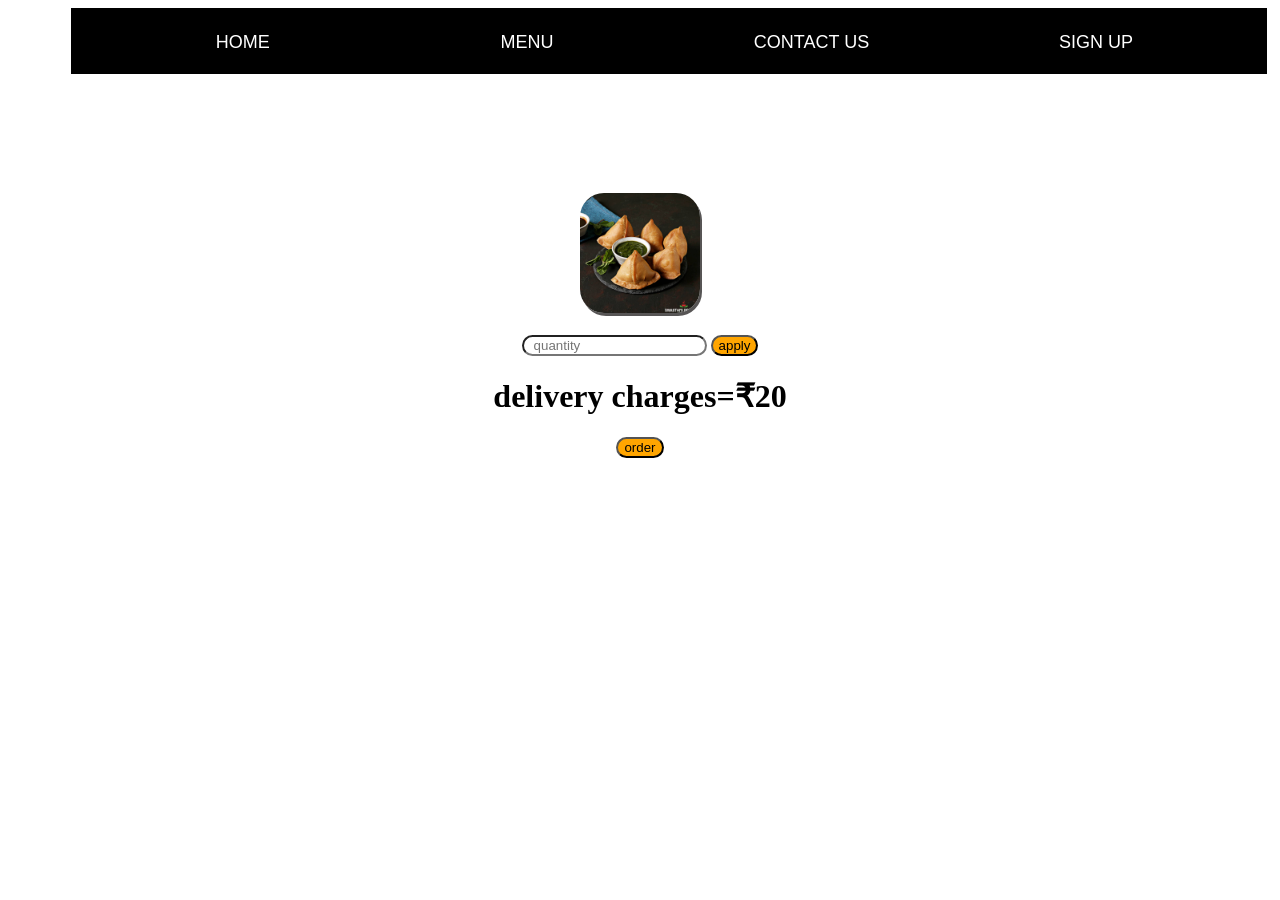
<file: somosa.html>
<!DOCTYPE html>
<html lang="en">
<head>
    <style>
   #quanti{
        width:90%;
        height: 650px;
        margin:auto;
        padding-top:70px;
   }
   #qua{
    align-items: center;
   }
   #neworder{
        background-color:orange;
        color:black;
        border-radius: 16px;
        cursor: pointer;
   }
   #neworder:hover{
        background-color: black;
        color: white;
   }
   #qua{
        padding-left:10px;
        border-radius:16px;
   }
   #apply{
        background-color:orange;
        border-radius:16px;
        color:black;
        cursor: pointer;
   }
   #apply:hover{
    background-color:black;
    border-radius:16px;
    color:white;
   }
#baj{
    width:120px;
    height: 120px;
    border-radius:20%;
    box-shadow: 2px 3px rgb(87, 85, 85);
}
 </style>
</head>
<body>
    <link rel="stylesheet" href="payment.css">
    <div id="jk">
        <div id="ho">
            <div id="hom">
                <button id="home"onclick="location.href='index.html'">HOME</button>
            </div>
           <div id="menu">
            <button id="k"onclick="location.href='order.html'">MENU</button>
           </div>
        </div>
        <div id="co">
        <div id="cop"class="op">
            <button id="k"onclick="location.href='contact.html'">CONTACT US</button>
        </div>
        <div id="ip"class="op">
            <button id="k"onclick="location.href='login.html'">SIGN UP</button>
        </div>
        </div>
    </div>
    <div id="quanti">
        <center>
            <div>
                <img src="samosa-recipe.jpg"id="baj">
            </div>
            <br>
        <input type="number" id="qua"placeholder="quantity">
        <button onclick="quatity()"id="apply">apply</button>
        <h1>delivery charges=₹20</h1>
        <h1 id="disc"></h1>
        <h1 id="price"></h1> <h1 id="res"></h1>
        <button id="neworder"onclick="location.href='deal.html'">order</button>
        </center>
    </div>
</body>
</html>
<script>
    function quatity(){
         var b=document.getElementById('qua').value;
         if (b>=4)
         {
            document.getElementById("disc").innerHTML="discount applied";
            res=parseInt(b)*15+20;
            document.getElementById("res").innerHTML=res;
            document.getElementById("price").innerHTML="total price";
         }
         else{
            res=(parseInt(b)*20)+20;
         document.getElementById("res").innerHTML=res;
         document.getElementById("price").innerHTML="total price";
         }
    }
</script>
</file>
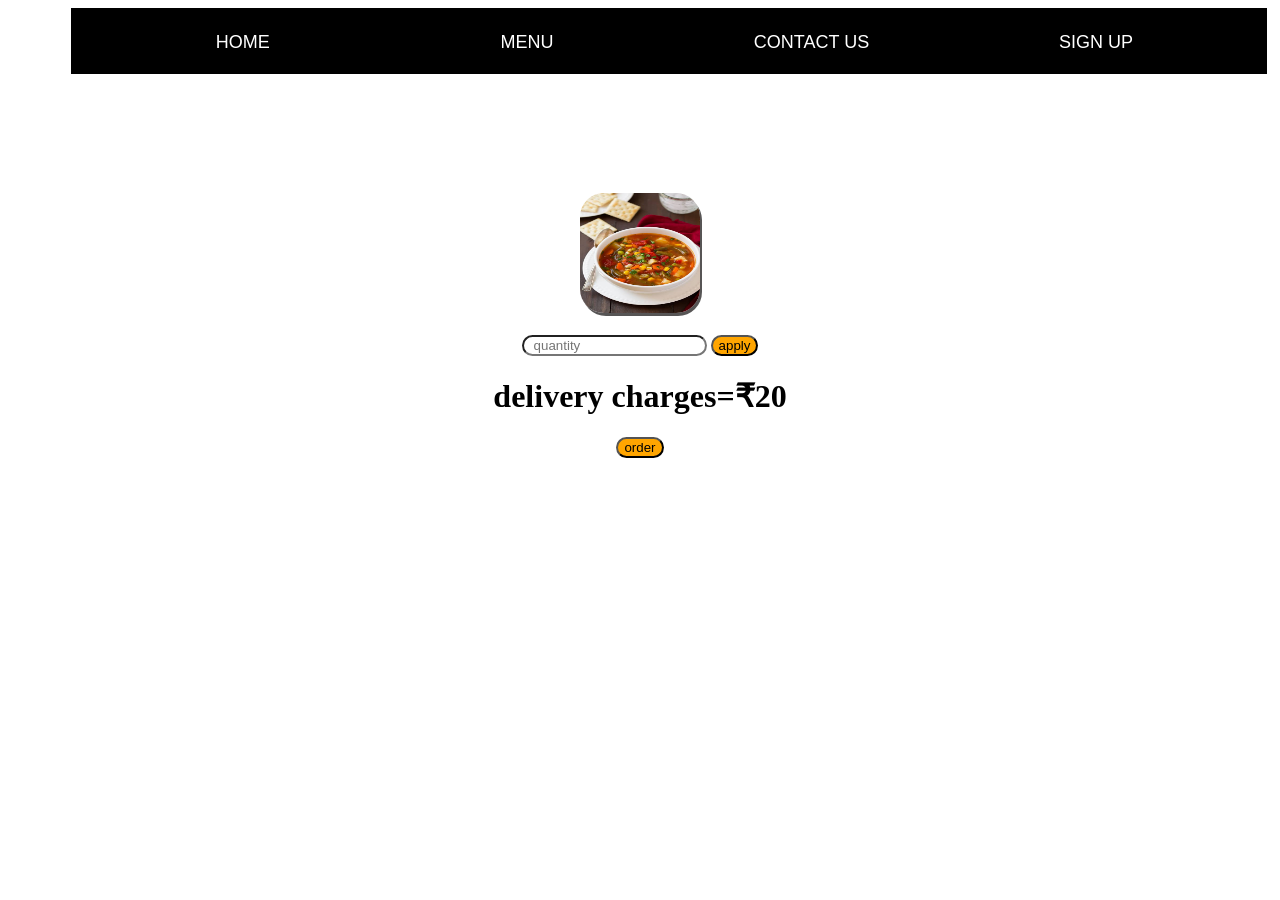
<file: soup.html>
<!DOCTYPE html>
<html lang="en">
<head>
    <style>
   #quanti{
        width:90%;
        height: 650px;
        margin:auto;
        padding-top:70px;
   }
   #qua{
    align-items: center;
   }
   #neworder{
        background-color:orange;
        color:black;
        border-radius: 16px;
        cursor: pointer;
   }
   #neworder:hover{
        background-color: black;
        color: white;
   }
   #qua{
        padding-left:10px;
        border-radius:16px;
   }
   #apply{
        background-color:orange;
        border-radius:16px;
        color:black;
        cursor: pointer;
   }
   #apply:hover{
    background-color:black;
    border-radius:16px;
    color:white;
   }
#baj{
    width:120px;
    height: 120px;
    border-radius:20%;
    box-shadow: 2px 3px rgb(87, 85, 85);
}
 </style>
</head>
<body>
    <link rel="stylesheet" href="payment.css">
    <div id="jk">
        <div id="ho">
            <div id="hom">
                <button id="home"onclick="location.href='index.html'">HOME</button>
            </div>
           <div id="menu">
            <button id="k"onclick="location.href='order.html'">MENU</button>
           </div>
        </div>
        <div id="co">
        <div id="cop"class="op">
            <button id="k"onclick="location.href='contact.html'">CONTACT US</button>
        </div>
        <div id="ip"class="op">
            <button id="k"onclick="location.href='login.html'">SIGN UP</button>
        </div>
        </div>
    </div>
    <div id="quanti">
        <center>
            <div>
                <img src="soop.jpeg"id="baj">
            </div>
            <br>
        <input type="number" id="qua"placeholder="quantity">
        <button onclick="quatity()"id="apply">apply</button>
        <h1>delivery charges=₹20</h1>
        <h1 id="disc"></h1>
        <h1 id="price"></h1> <h1 id="res"></h1>
        <button id="neworder"onclick="location.href='deal.html'">order</button>
        </center>
    </div>
</body>
</html>
<script>
    function quatity(){
         var b=document.getElementById('qua').value;
         if (b>=4)
         {
            document.getElementById("disc").innerHTML="discount applied";
            res=(parseInt(b)*40)+20;
            document.getElementById("res").innerHTML=res;
            document.getElementById("price").innerHTML="total price";
         }
         else{
            res=(parseInt(b)*40)+20;
         document.getElementById("res").innerHTML=res;
         document.getElementById("price").innerHTML="total price";
         }
    }
</script>
</file>
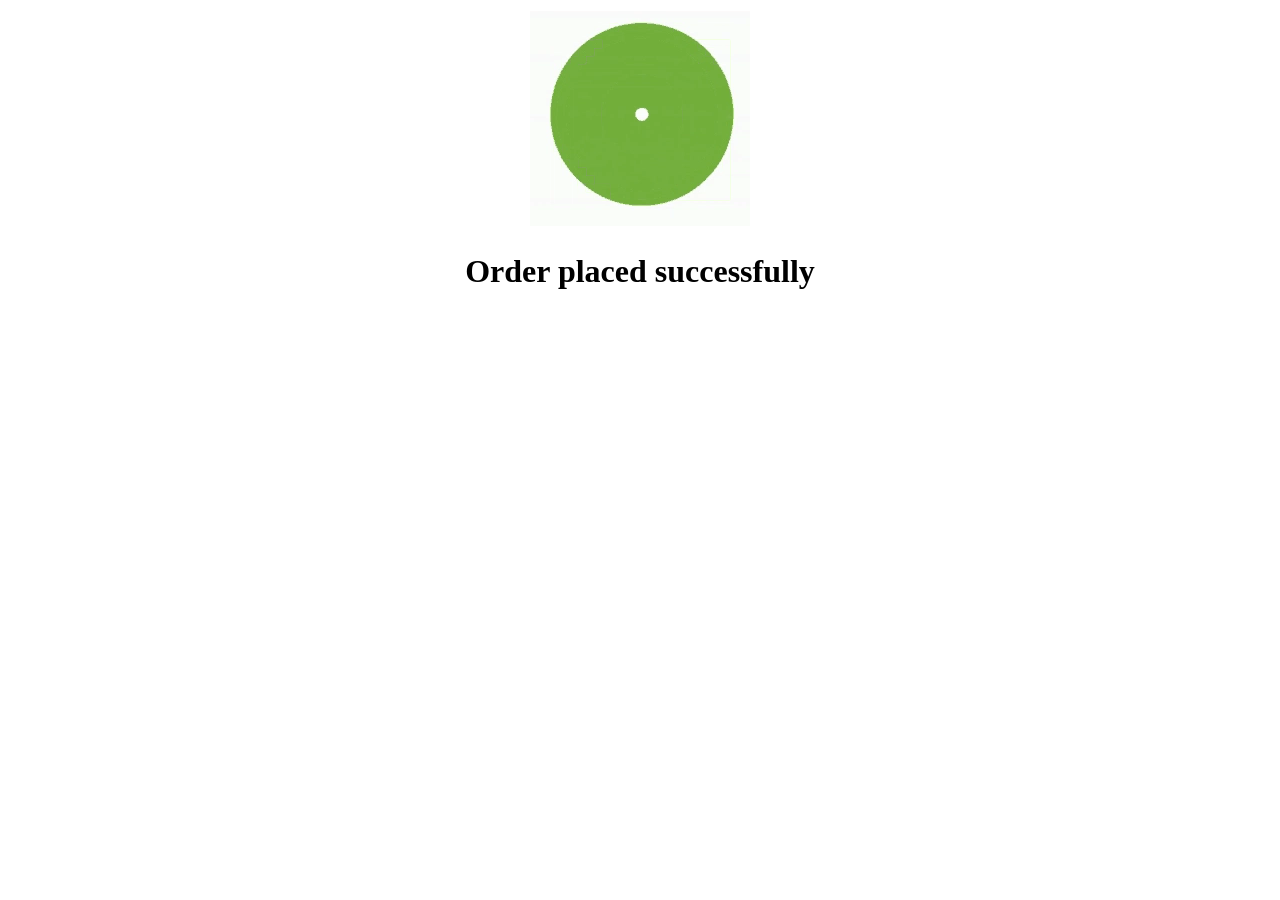
<file: success.html>
<!DOCTYPE html>
<html lang="en">
<head>
    <meta charset="UTF-8">
    <meta name="viewport" content="width=device-width, initial-scale=1.0">
    <title>Document</title>
</head>
<body>
    <div>
        <center>
        <img src="done.gif">
        <br>
        <h1>Order placed successfully</h1>
        </center>
    </div>
</body>
</html>
</file>
<file: payment.css>
#jk{
    width:90%;
    color: white;
    margin-bottom:8px;
    height:65px;
    margin: auto;
    position:static;
    padding-bottom:50px;
}
#ho{
    width:50%;
    float: left;
    background-color: rgb(18, 222, 154);
    height:100%;
}
#co{
    float: right;
    width:50%;
    background-color: black;
    height: 100%;
}
#cop{
    width:50%;
    float: left;
    height: 100%;
    text-align: center;
    line-height: 65px;
    font-size: large;
}
#ip{
    width:50%;
    float: right;
    background-color: solid rgb(29, 29, 29);
    height: 100%;
    text-align: center;
    line-height: 65px;
    font-size: large;
}
#hom{
    width:50%;
    float: left;
    background-color: solid rgb(43, 226, 192);
    height: 100%;
    text-align: center;
    line-height: 65px;
    font-size: large;
}
#menu{
    width:50%;
    float: right;
    background-color:black;
    height: 100%;
    text-align: center;
    line-height: 65px;
    font-size: large;
}
#k:hover{
    background-color:aliceblue;
    color:black;
}
#menu:hover{
    background-color:aliceblue;
    color:black;
}
#k{
    width:343px;
    height:66px;
    padding-top:4px;
    font-size: large;
    background-color: black;
    color: white;
    border: none;
    cursor: pointer;
}
#home{
    width:343px;
    height:66px;
    padding-top:4px;
    font-size: large;
    background-color:black;
    color: white;   
    border:none; 
}
#menui{
    width:90%;
    height:900px;
    color:white;
    margin: auto;
    align-items: center;
    background-color:rgba(0, 0, 0, 0.862)
}
#ol{
    background-color:black;
    margin-bottom: 15px;
}
#ji{
    background-color:white;
    color: black;
}
#home:hover{
    background-color:aliceblue;
    color:black;
    cursor: pointer;
}
#money{
    width:50%;
    height: 100px;
    margin: auto;
}
#textbox{
    width:80%;
    height:100px;
    float: left;
}
#button1{
    width:15%;
    height:100px;
    float: right;
}
#text{
    width:80%;
    height:50px;
    float: right;
    border:2px solid black;
    display: flex;
    text-align: center;
}
#res{
    text-align:justify;
    text-align: center;
}
#button01{
    width: 15%;
    height:100px;
    float:left;
    display: flex;
}
#b1{
    width:50px;
    height: 50px;
    border: none;
    cursor: pointer;
    padding-left:10px;
    transition: width 0.5s,height 0.5s,font-size 0.5s;
    font-size: larger;
}
#b1:active{
    width:60px;
    height: 60px;
    font-size: large;
}
#b2{
    width:50px;
    height: 50px;
    border: none;
    cursor: pointer;
    padding-left:10px;
    transition: width 0.5s,height 0.5s,font-size 0.5s;
    font-size: larger;
}
#b2:active{
    width:60px;
    height: 60px;
    font-size: large;
}
</file>
<file: order.css>
#hero{
    width:90%;
    height:800px;
    margin: auto;
    padding-top: 50px;
}
#food{
    width: 100%;
    height: 100px;
    background-color:rgba(255, 255, 255, 0);
    margin-bottom:20px;
}
#bajji{
    width:47%;
    height: 100px;
    float:left;
    background-color:rgba(255, 255, 255, 0);
    border-radius: 20px;
    transition:width 0.5s,height 0.5s;
    display: flex;
    border:none;
    box-shadow: 0px 0px red;
}
#samosa{
    width:47%;
    height:100px;
    float:right;
    border:none;
    border-radius:20px;
    display: flex;
}
#ims:hover{
    width:350px;
    height:105px;
    cursor: pointer;
}
#imba:hover{
    width: 350px;
    height:105px;
    cursor: pointer;
    font-size:large;
    text-align: center;
}
#blist{
    list-style-type:none;
}
#imba{
    width:90px;
    height: 100px;
    object-fit: cover;
    border-radius: 16px;
    transition:width 0.5s,height 0.5s,font-size 1s;
}
#slist{
    list-style-type:none;
}
#ims{
    width:90px;
    height: 100px;
    object-fit: cover;
    border-radius: 16px;
    transition:width 0.5s,height 0.5s,font-size 1s;
}
/* breakfast */
#break{
    width: 100%;
    height:100px;
    background-color:rgba(255, 255, 255, 0);
    padding-top: 30px;
}
#dosa{
    width:47%;
    height:100px;
    display:flex;
    float:left;
    border:none;
    border-radius: 16px;
}
#illi{
    width:47%;
    height:100px;
    display:flex;
    float:right;
    border:none;
    border-radius: 16px;
}
#imi{
    width:90px;
    height: 100px;
    object-fit: cover;
    border-radius: 16px;
    transition:width 0.5s,height 0.5s,font-size 1s;
}
#imdo{
    width:90px;
    height: 100px;
    object-fit: cover;
    border-radius: 16px;
    transition:width 0.5s,height 0.5s,font-size 1s;
}
#imdo:hover{
    width: 350px;
    height:105px;
    cursor: pointer;
    font-size:large;
    text-align: center;
}
#imi:hover{
    width: 350px;
    height:105px;
    cursor: pointer;
    font-size:large;
    text-align: center;
}
#ilist,#dlist{
    list-style-type:none;
}
/* lunch */
#lunch{
    width: 100%;
    height:100px;
    background-color:rgba(255, 255, 255, 0);
    padding-top: 30px;
}
#rice{
    width:47%;
    height:100px;
    display:flex;
    float:left;
    border:none;
    border-radius: 16px;
}
#thali{
    width:47%;
    height:100px;
    display:flex;
    float:right;
    border:none;
    border-radius: 16px;
}
#imr{
    width:90px;
    height: 100px;
    object-fit: cover;
    border-radius: 16px;
    transition:width 0.5s,height 0.5s,font-size 1s;
}
#imth{
    width:90px;
    height: 100px;
    object-fit: cover;
    border-radius: 16px;
    transition:width 0.5s,height 0.5s,font-size 1s;
}
#imth:hover{
    width: 350px;
    height:105px;
    cursor: pointer;
    font-size:large;
    text-align: center;
}
#imr:hover{
    width: 350px;
    height:105px;
    cursor: pointer;
    font-size:large;
    text-align: center;
}
#rlist,#tlist{
    list-style-type:none;
}
/* snaks */
#snaks{
    width: 100%;
    height:100px;
    background-color:rgba(255, 255, 255, 0);
    padding-top: 30px;
}
#soop{
    width:47%;
    height:100px;
    display:flex;
    float:left;
    border:none;
    border-radius: 16px;
}
#khichadi{
    width:47%;
    height:100px;
    display:flex;
    float:right;
    border:none;
    border-radius: 16px;
}
#imsp{
    width:90px;
    height: 100px;
    object-fit: cover;
    border-radius: 16px;
    transition:width 0.5s,height 0.5s,font-size 1s;
}
#imk{
    width:90px;
    height: 100px;
    object-fit: cover;
    border-radius: 16px;
    transition:width 0.5s,height 0.5s,font-size 1s;
}
#imsp:hover{
    width: 350px;
    height:105px;
    cursor: pointer;
    font-size:large;
    text-align: center;
}
#imk:hover{
    width: 350px;
    height:105px;
    cursor: pointer;
    font-size:large;
    text-align: center;
}
#klist,#klist{
    list-style-type:none;
}
/* special */
#special{
    width: 100%;
    height:100px;
    background-color:rgba(255, 255, 255, 0);
    padding-top: 30px;
}
#puri{
    width:47%;
    height:100px;
    display:flex;
    float:left;
    border:none;
    border-radius: 16px;
}
#paneer{
    width:47%;
    height:100px;
    display:flex;
    float:right;
    border:none;
    border-radius: 16px;
}
#impp{
    width:90px;
    height: 100px;
    object-fit: cover;
    border-radius: 16px;
    transition:width 0.5s,height 0.5s,font-size 1s;
}
#imp{
    width:90px;
    height: 100px;
    object-fit: cover;
    border-radius: 16px;
    transition:width 0.5s,height 0.5s,font-size 1s;
}
#impp:hover{
    width: 350px;
    height:105px;
    cursor: pointer;
    font-size:large;
    text-align: center;
}
#imp:hover{
    width: 350px;
    height:105px;
    cursor: pointer;
    font-size:large;
    text-align: center;
}
#plist{
    list-style-type:none;
}
</file>
